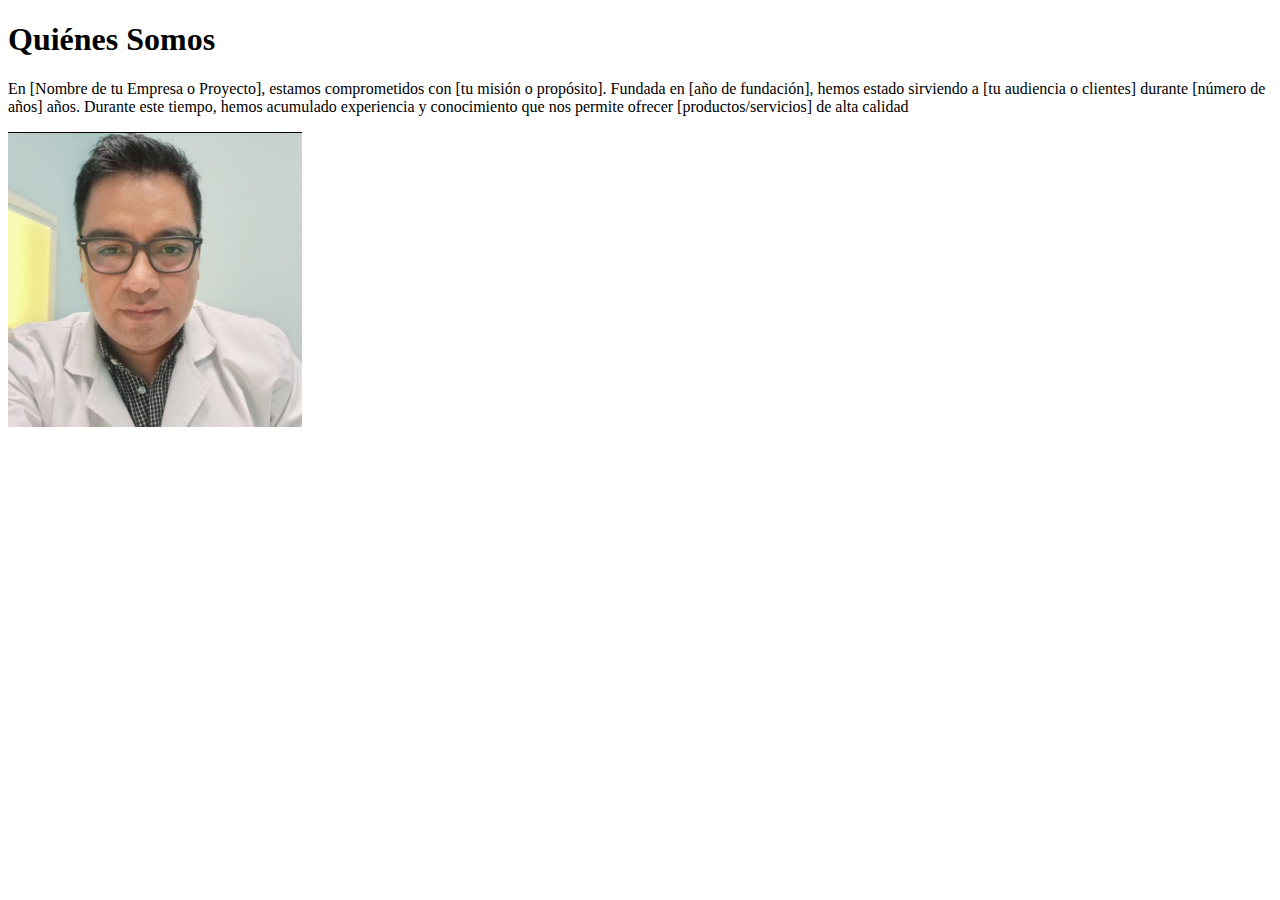
<file: pages/quienes_somos.html>
<!DOCTYPE html>
<html lang="en">
<head>
    <meta charset="UTF-8">
    <meta name="viewport" content="width=device-width, initial-scale=1.0">
    <title>Document</title>
</head>
<body>
    <header>

    </header>
    
    <main>
        <body>
            <h1>Quiénes Somos</h1>
            <p>
                En [Nombre de tu Empresa o Proyecto], estamos comprometidos con [tu misión o propósito]. Fundada en [año de fundación], hemos estado sirviendo a [tu audiencia o clientes] durante [número de años] años. Durante este tiempo, hemos acumulado experiencia y conocimiento que nos permite ofrecer [productos/servicios] de alta calidad</p>
        </body>
        <img src="/assets/media/imagenes/IMAGEN CARA.png" alt="foto">
    </main>
    
    <footer>

    </footer>
</body>
</html>
</file>
